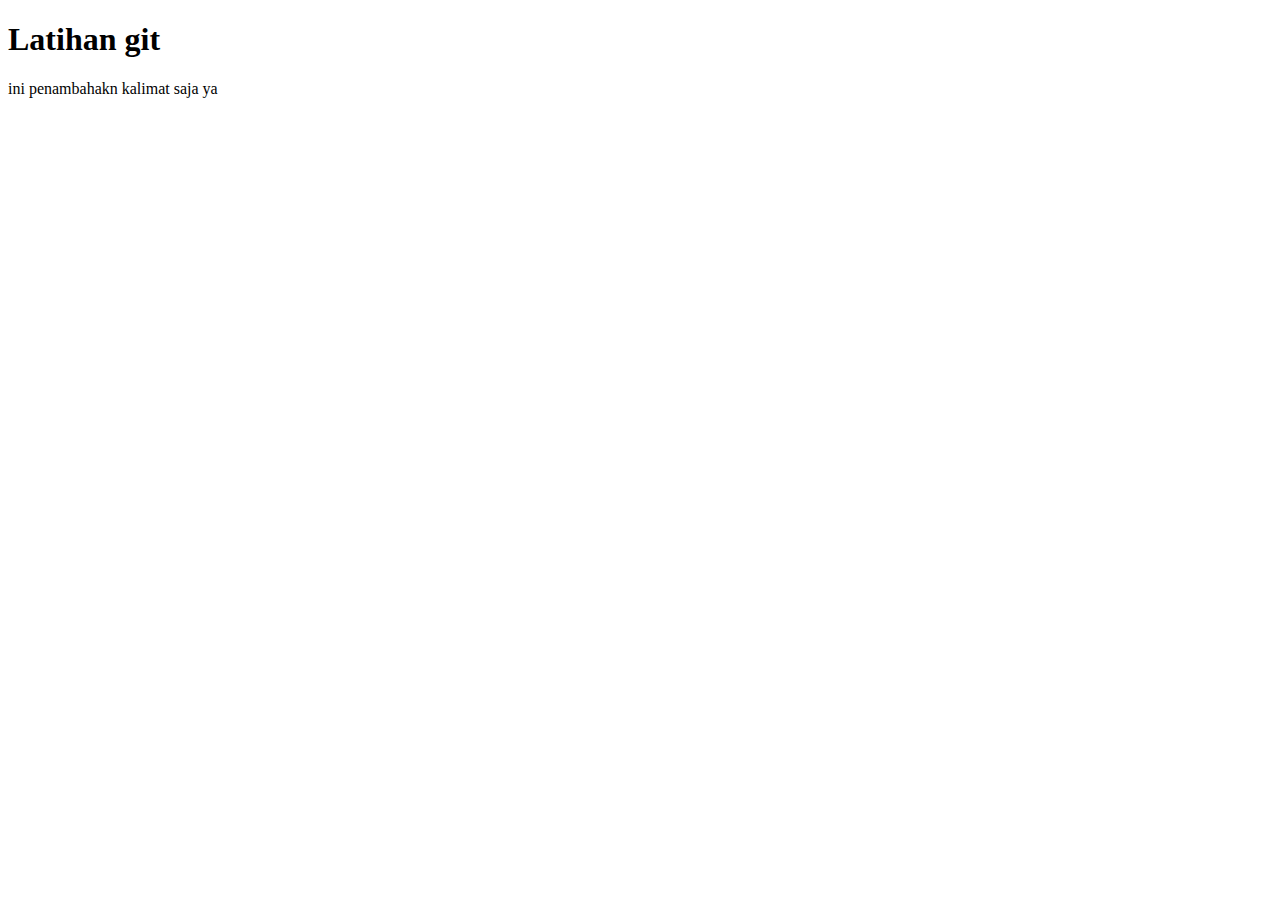
<file: index.html>
<!DOCTYPE html>
<html lang="en">
<head>
    <meta charset="UTF-8">
    <meta http-equiv="X-UA-Compatible" content="IE=edge">
    <meta name="viewport" content="width=device-width, initial-scale=1.0">
    <title>Document</title>
</head>
<body>
    <h1>Latihan git</h1>
    <p>ini penambahakn kalimat saja ya</p>
</body>
</html>
</file>
